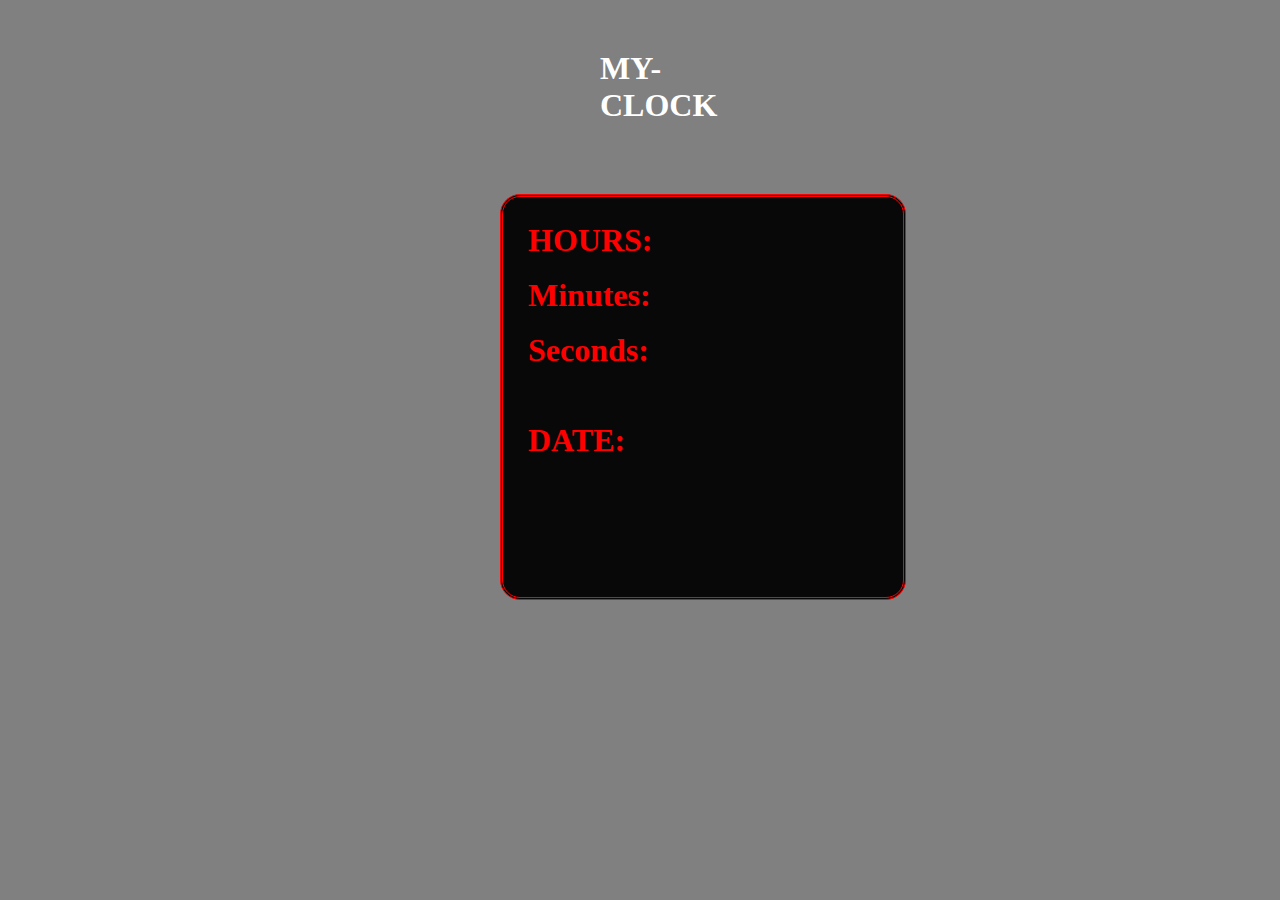
<file: clock/index.html>
<!DOCTYPE html>
<html lang="en">
<head>
    <meta charset="UTF-8">
    <meta http-equiv="X-UA-Compatible" content="IE=edge">
    <meta name="viewport" content="width=device-width, initial-scale=1.0">
    <link href="style.css" rel="stylesheet"> 
    <title>Clock</title>
</head>
<body>
   <!-- Create a Clock using javascript set interval Method. -->

<h1 id="heading">MY-CLOCK</h1>
   <div class="container">

     <div class="box">
        <h1 class="headings">HOURS:<h1 class="values" id="hour"></h1> </h1>
     </div>
     <div class="box">
        <h1 class="headings">Minutes:<h1 class="values" id="min"></h1> </h1>
     </div>
     <div class="box">
        <h1 class="headings">Seconds:<h1 class="values" id="sec"></h1> </h1>
     </div>
     
     <div style="margin-top: 60px" class="box">
        <h1 class="headings">DATE:<h1 class="values" id="date"></h1><h1 class="values" id="month"></h1><h1 class="values" id="year"></h1> </h1>
     </div>
     
   </div>

<script src="script.js"></script>    
</body>
</html>
</file>
<file: clock/style.css>
* {
    margin:0;
    padding:0;
    background-color: grey;
}

.container {
    background-color: rgb(8, 8, 8);
    color:white;
    height:400px;
    width:400px;
    margin-left: 500px;
    margin-top:70px;
    border:3px solid red;
    border-radius: 20px;
    border-style:double;
}

#heading {
    font-size: 40x;
    color:white;
    margin: 50px 600px;
}

h1{
    color:white;
}


.headings {
    color:red;
    background-color:  rgb(8, 8, 8);
}
.values {
    margin-left: 40px;
    background-color:  rgb(8, 8, 8) ;
}
.box {
    margin:25px 25px;
    /* margin-top: 10px; */
    background-color:  rgb(8, 8, 8);
    width:80%;
    height:30px;
    display: flex;
    flex-direction: row;
}

.screen {
    width:150px;
    margin-left: 200px;
    background-color: aliceblue;
    color:black;
}
</file>
